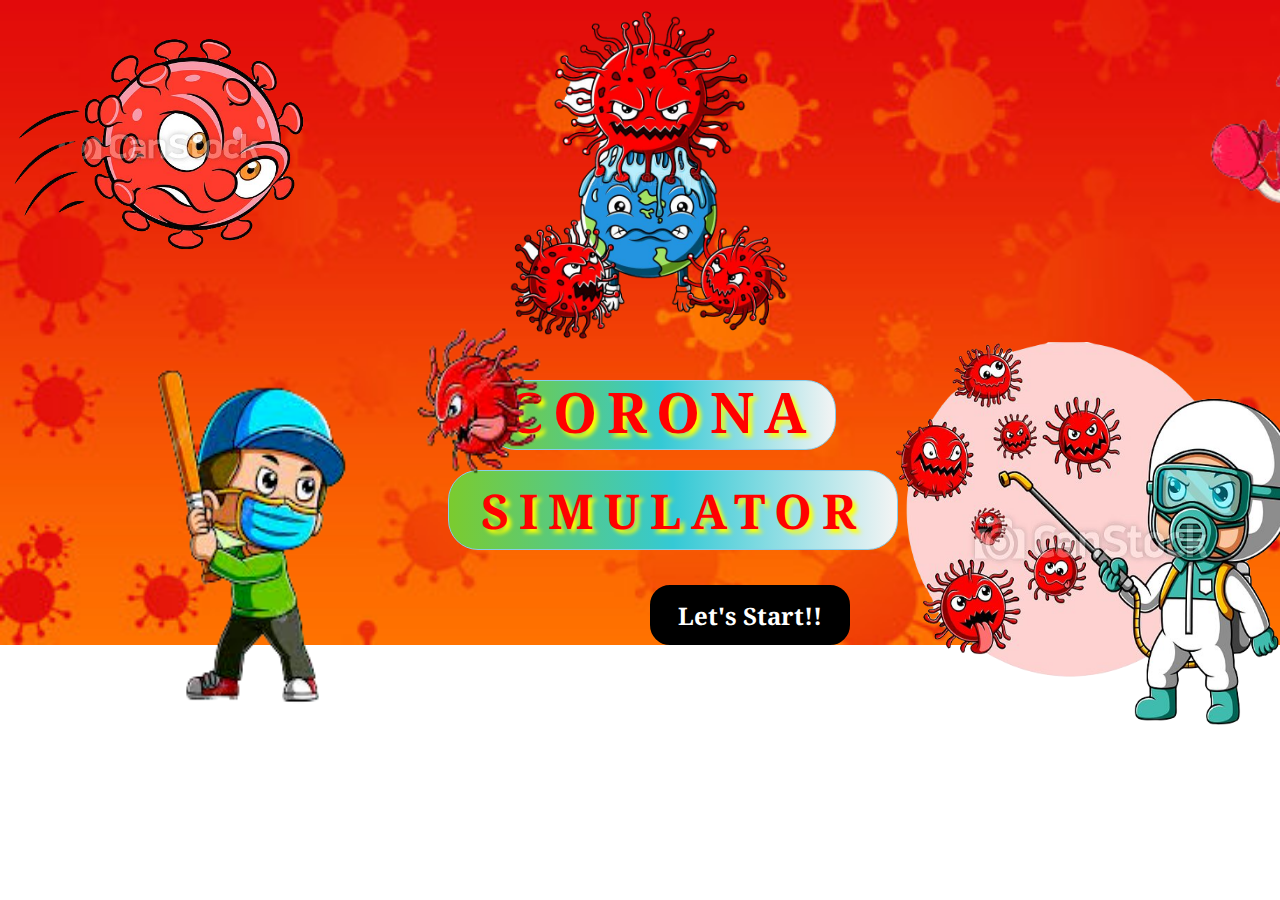
<file: index.html>
<!DOCTYPE html>
<html lang="en">
<head>
    <meta charset="UTF-8">
    <meta http-equiv="X-UA-Compatible" content="IE=edge">
    <meta name="viewport" content="width=device-width, initial-scale=1.0, user-scalable=yes">
    <title>CORONA SIMULATOR</title>
    <link rel="shortcut icon" type="image/png" href="./assets/favicon.png">
    <link rel="stylesheet" href="style.css">
</head>
<body>
    <img id="pic" src="./assets/pic9.png">
    <img id="pic1" src="assets/pic7.png">
    <img id="pic2" src="assets/pic8.png">
    <img id="pic3" src="assets/pic4.png">
    <img id="pic4" src="assets/pic10.png">
    <h1 id="heading1">CORONA</h1>
    <h2 id="heading">SIMULATOR</h2>
    <button class="button1" onmousedown="bleep.play()" onclick="page2()">Let's Start!!</button>
</body>
<script src="app.js"></script>
</html>
</file>
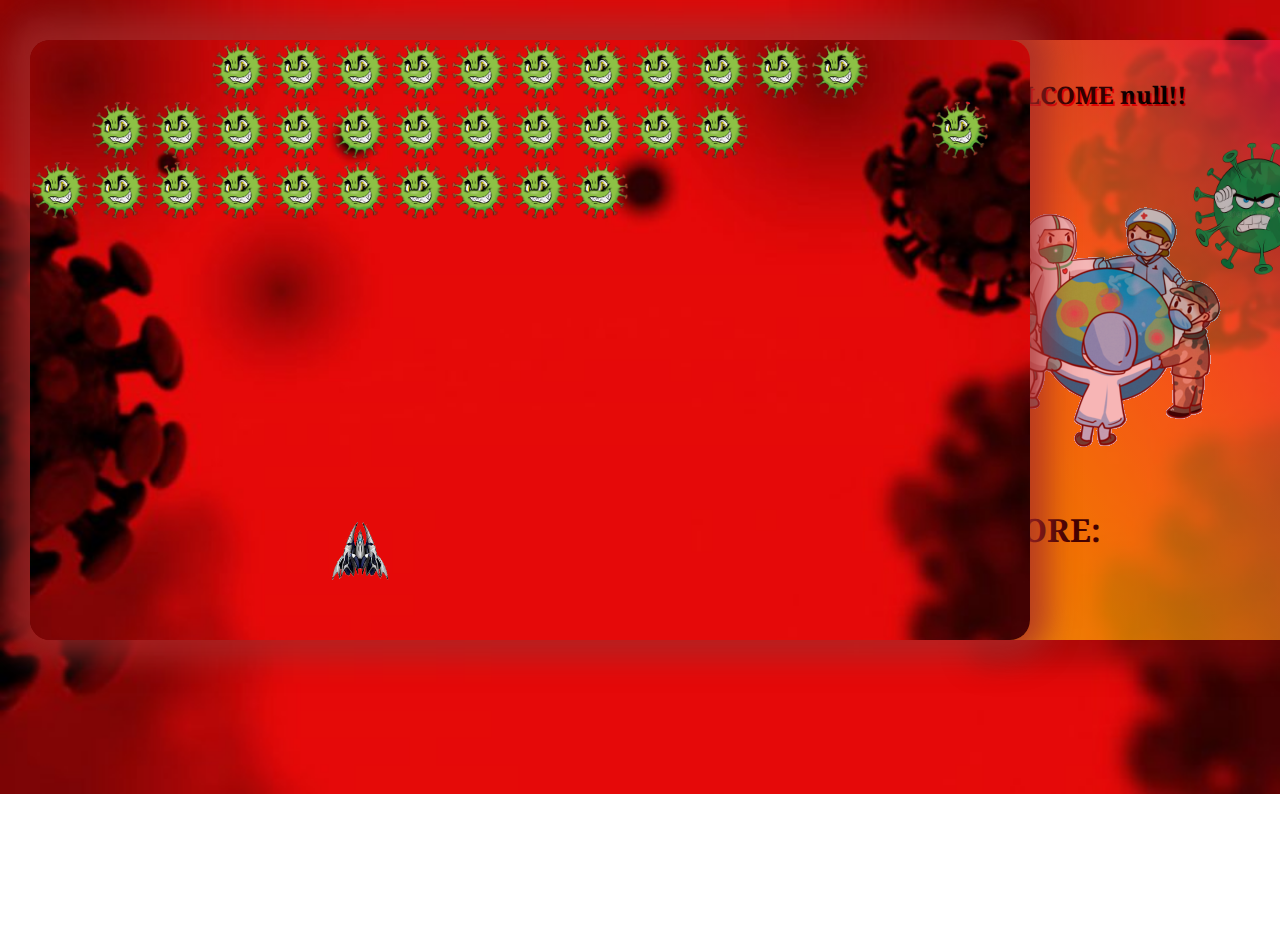
<file: fourth.html>
<!DOCTYPE html>
<html lang="en">
<head>
    <meta charset="UTF-8">
    <meta http-equiv="X-UA-Compatible" content="IE=edge">
    <meta name="viewport" content="width=device-width, initial-scale=1.0, user-scalable=yes">
    <title>CORONA SIMULATOR</title>
    <link rel="shortcut icon" type="image/png" href="./assets/favicon.png">
    <link rel="stylesheet" href="style3.css">
</head>
<body>
    <header id="body">
   <nav id="nav1">
    <h1 id="heading4"></h1>
    <img class="image4" src="assets/sixth.png">
    <img class="pic12" src="assets/pic13.png">
        <h1 class="heading3">SCORE:</h1>
        <h2 id="count"></h2>
    </nav>

    <h2 id="count"></h2>
    <div class="grid"></div>
    <audio id="sound"><source src="./assets/shoot.ogg"/></audio>
    <audio id="sound1"><source src="./assets/lost.wav"/></audio>
    <audio id="sound2"><source src="./assets/won.wav"/></audio>
    
    <script src="app1.js"></script>
</header>
</body>
</html>
</file>
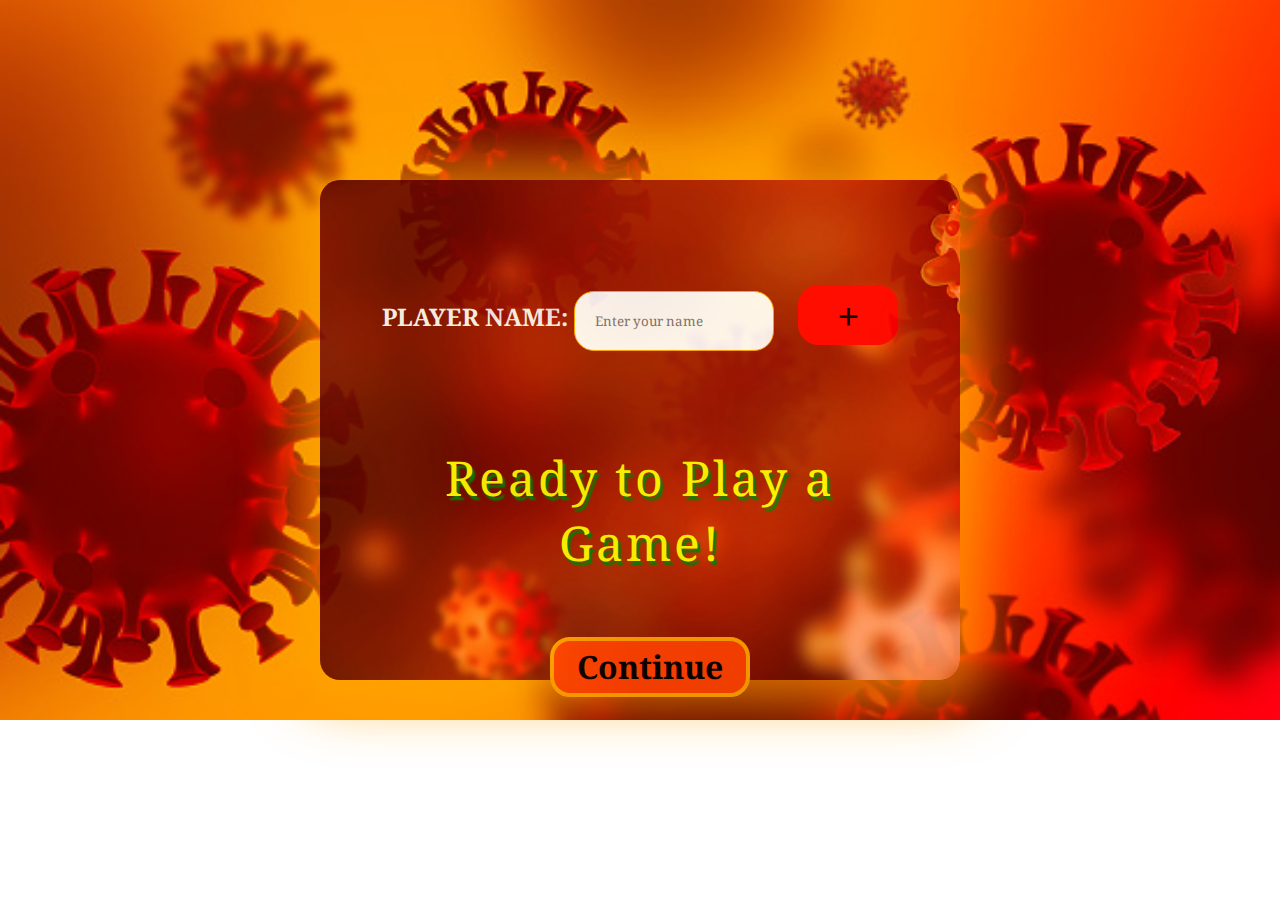
<file: second.html>
<!DOCTYPE html>
<html lang="en">
<head>
    <meta charset="UTF-8">
    <meta http-equiv="X-UA-Compatible" content="IE=edge">
    <meta name="viewport" content="width=device-width, initial-scale=1.0, user-scalable=yes">
    <title>CORONA SIMULATOR</title>
    <link rel="shortcut icon" type="image/png" href="./assets/favicon.png">
    <link rel="stylesheet" href="style1.css">
</head>
<body>
    <div id="div2">
        <div id="div3">
        <label class="label1">PLAYER NAME: </label>
        <input type="text" class="input1" id="input1" placeholder="Enter your name">
        <button class="save"  onmousedown="bleep2.play()" onclick="save()">+</button>
        <br>
        <br><br>
        <p class="para2">Ready to Play a Game!</p><br>
        <button class="button2"  onmousedown="bleep.play()" onclick="page3()">Continue</button>
        </div>
    </div>
</body>
<script src="app.js"></script>
</html>
</file>
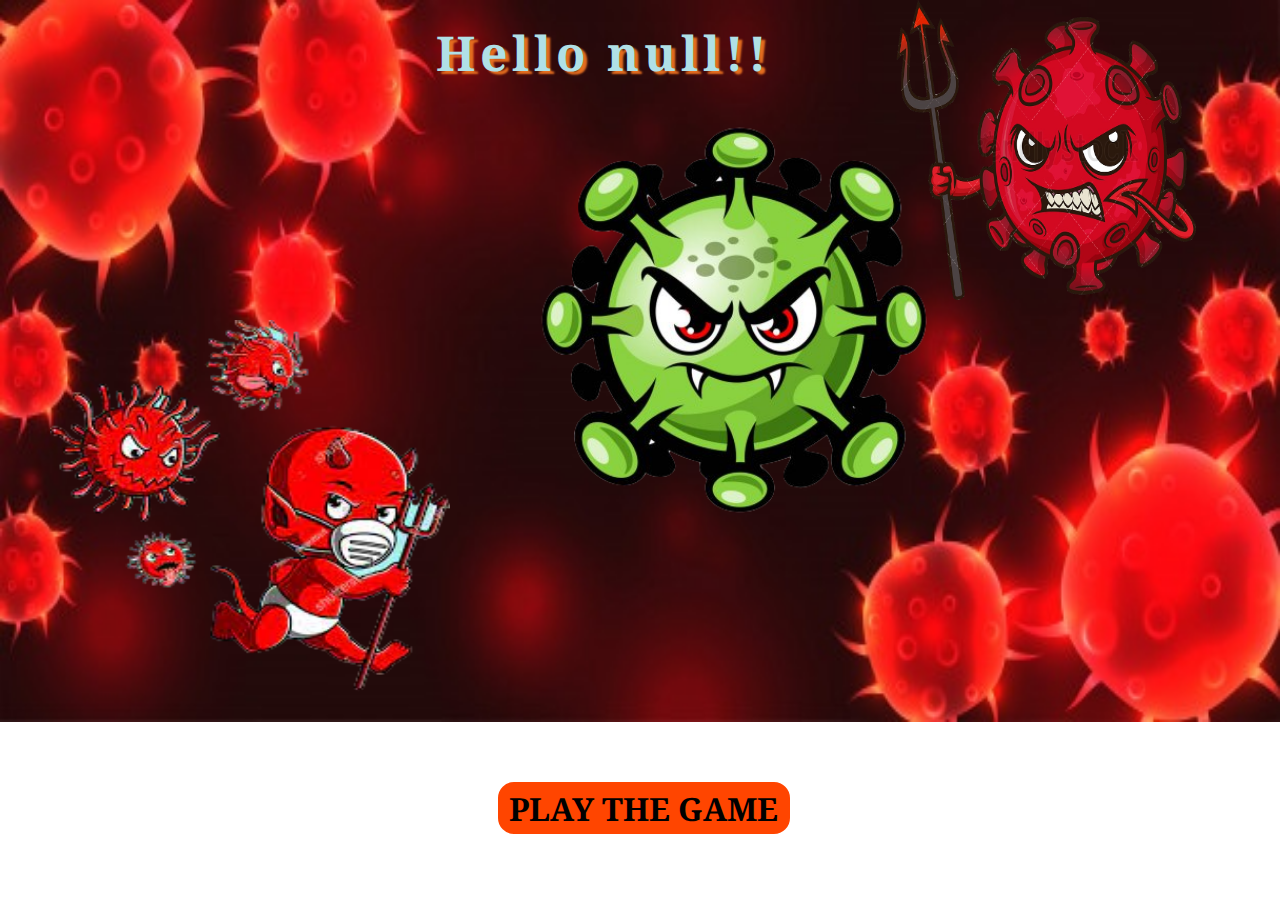
<file: third.html>
<!DOCTYPE html>
<html lang="en">
<head>
    <meta charset="UTF-8">
    <meta http-equiv="X-UA-Compatible" content="IE=edge">
    <meta name="viewport" content="width=device-width, initial-scale=1.0, user-scalable=yes">
    <title>CORONA SIMULATOR</title>
    <link rel="shortcut icon" type="image/png" href="./assets/favicon.png">
    <link rel="stylesheet" href="style2.css">
</head>
<body>
    <h1 class="heading2" id="heading2">Hello</h1>
    <img id="img2" src="./assets/image7.png">
    <img id="img1" src="./assets/image6.png">
    <img id="img3" src="./assets/pic12.png"></img>
    <div id="block">
        <br>
        <h2 id="line1">SELECT DIFFICULTY</h2>
        <br>
        <div id="btndiv"></div>
        <button id="btn"  onmousedown="bleep.play()" onclick="easy()">EASY</button><br><br>
        <button id="btn1"  onmousedown="bleep.play()" onclick="midium()">MIDIUM</button><br><br>
        <button id="btn2"  onmousedown="bleep.play()" onclick="hard()">HARD</button><br><br>
        </div>
    </div>
    <button class="button3"  onmousedown="bleep2.play()" onclick="show_hide()">PLAY THE GAME</button>
</body>
<script src="app.js"></script>
</html>
</file>
<file: style.css>
@import url('https://fonts.googleapis.com/css2?family=Noto+Serif:ital,wght@1,700&display=swap');
*{
    box-sizing: border-box;
    padding: 0;
    margin:0;
    box-sizing: border-box;
    font-family: 'Noto Serif', serif;
}

body{
    background-image: url('./assets/pic6.jpg');
    background-repeat: no-repeat;
    background-size: cover;
    overflow: hidden;
}

#pic{
    position:absolute;
    top:0px;
    left:37%;
    width:350px;
    height:350px;
}
#heading1{
    text-align:center;
    margin-top:380px;
    margin-left:38%;
    letter-spacing:10px;
    font-size:3.5em;
    color:red;
    line-height:60px;
    border:1px solid skyblue;
    border-radius:30px;
    width:350px;
    height:70px;
    background: -moz-linear-gradient(left, rgb(123,203,46) 0%, rgb(52,201,213) 50%, rgb(244,244,244) 100%);
    background: -webkit-linear-gradient(left, rgb(123,203,46) 0%, rgb(52,201,213) 50%, rgb(244,244,244) 100%);
    background: linear-gradient(to right, rgb(123,203,46) 0%, rgb(52,201,213) 50%, rgb(244,244,244) 100%);
  text-shadow: 1px 1px 2px black, 0 0 25px black, 0 0 5px black;
  text-shadow: 4px 4px 4px yellow;
}
#heading{
   text-align: center;
    line-height: 80px;
     letter-spacing:10px;
     margin-left:35%;
     margin-top:20px;
    font-size:3em;
    color: red;
    border:1px solid skyblue;
    border-radius:30px;
    width:450px;
    height:80px;
    background: -moz-linear-gradient(left, rgb(123,203,46) 0%, rgb(52,201,213) 50%, rgb(244,244,244) 100%);
    background: -webkit-linear-gradient(left, rgb(123,203,46) 0%, rgb(52,201,213) 50%, rgb(244,244,244) 100%);
    background: linear-gradient(to right, rgb(123,203,46) 0%, rgb(52,201,213) 50%, rgb(244,244,244) 100%);
    text-shadow: 1px 1px 2px black, 0 0 25px black, 0 0 5px black;
    text-shadow: 4px 4px 4px yellow;
}
#pic1{
    position:absolute;
    top:38%;
    left:70%;
    width:400px;
    height:400px;
}
#pic2{
    position:absolute;
    top:35%;
    left:150px;
    width:400px;
    height:400px;
}
#pic3{
    position:absolute;
    top:0px;
    left:1200px;
    width:300px;
    height:300px;
}
#pic4{
    position:absolute;
    top:0px;
    left:10px;
    width:300px;
    height:300px;
}
.button1{
    width:200px;
    height:60px;
    border-radius:20px;
    margin-top:35px;
    margin-left:650px;
    color:white;
    border:4px solid black;
    background-color: black;
    font-weight: bolder;
    font-size: 1.5em;
    box-shadow: inset 0 0 0 0 red;
    transition:ease-out 1s;
}
.button1:hover{
    box-shadow: inset 300px 0 0 0 red;
}
</file>
<file: style3.css>
@import url('https://fonts.googleapis.com/css2?family=Noto+Serif:ital,wght@1,700&display=swap');
*{
    font-family: "Poppins";
    box-sizing: border-box;
    padding: 0;
    margin:0;
    font-family: 'Noto Serif', serif;
}

body{
    overflow: hidden;
}
#nav1{
    width:400px;
    height:600px;
    border-radius:20px;
    position:relative;
    left:72%;
    top:40px;
    padding:40px;
    padding-left:60px;
     /*background: rgb(196,76,208);*/
    /*background-image: url('./assets/image9.jpg');*/
    /*background-color: orangered;*/
    background-image: linear-gradient(to left bottom, #ee0b49, #fa4f33, #fc7a1b, #f7a100, #ebc512);
    box-shadow: 45px 28px 26px -2px rgba(130,11,11,0.74);
    -webkit-box-shadow: 45px 28px 26px -2px rgba(130,11,11,0.74);
    -moz-box-shadow: 45px 28px 26px -2px rgba(130,11,11,0.74);
    opacity:0.7;
    animation: slide7 0.8s ease-in-out forwards;
}
@keyframes slide7 {
    from {
      top: -100vw;
    }
    to {
      top: 40px;
    }
  }

.image4{
    margin-top:40px;
    margin-left:-30px;
}
#heading4{
    margin-top:-20px;
    font-weight: bolder;
    font-size: 1.5em;
    line-height:70px;
    text-shadow: 2px 2px 0px red;
}
.heading3{
    font-weight:bolder;
    margin-top:-150px;
    line-height:100px;
}
#count{
    line-height: 40px;
}
.grid {
    position:absolute;
    top:40px;
    left:30px;
	width: 1000px;
	height: 600px;
    border-radius: 20px;
	display: flex;
	flex-wrap: wrap;
    background-image: url("./assets/fourth.jpg");
    background-repeat: no-repeat;
    background-size: cover;
   /* background: linear-gradient(90deg, #e91427, #ec2a2c, #f03931, #f34636, #f6513c, #f95b42, #fc6548, #ff6e4e);
    /*background-image: url("https://alltogether.swe.org/wp-content/uploads/2020/09/FeatureImage-Covid-scaled.jpg");
    background-repeat: no-repeat;
    background-size: cover;*/
    box-shadow: -2px -2px 29px 21px rgba(165,42,42,0.75);
-webkit-box-shadow: -2px -2px 29px 21px rgba(165,42,42,0.75);
-moz-box-shadow: -2px -2px 29px 21px rgba(165,42,42,0.75);
    animation: slide8 0.3s ease-in-out forwards;
}
@keyframes slide8 {
    from {
      top: -100vw;
    }
    to {
      top: 40px;
    }
  }

.grid div {
	width: 60px;
	height: 60px;
}

.corona {
	 background-image: url('./assets/carona.png');
    background-size:60px;
}

.shooter {
	background-image: url('./assets/shooter.png');
	background-repeat: no-repeat;
	background-size:60px;
}

.dolo {
	background-image: url('./assets/dolo.png');
	background-repeat: no-repeat;
	background-size:40px;
}

.boom {
	background-image: url('./assets/bang.png');
	background-repeat: no-repeat;
	background-size:60px;
}
.laser2 {
	background-image: url('./assets/dolo.png');
	background-repeat: no-repeat;
	background-size:40px;
}
.pic12{
    width:150px;
    height:150px;
    position: relative;
    top:-340px;
    left:200px;
}
.timeOver{
    
    position:absolute;
    top:40px;
    left:30px;
	width: 1000px;
	height: 600px;
    border-radius: 20px;
    background-image:url("./assets/pic14.png");
    background-repeat: no-repeat;
    background-size: cover;
    box-shadow: 1px 2px 32px 23px rgba(242,16,16,0.75);
-webkit-box-shadow: 1px 2px 32px 23px rgba(242,16,16,0.75);
-moz-box-shadow: 1px 2px 32px 23px rgba(242,16,16,0.75);
    animation: slide9 1.5s ease-in-out forwards;
}
@keyframes slide9 {
    from {
      left: -100vw;
      transform: rotate(90deg);
    }
    to {
      left: 30px;
    }
  }
.photo{
   width:300px;
   height:300px;
   position:relative;
   top:-200px;
}
.timeup{
    font-weight:boler;
    font-size:3.2em;
    letter-spacing:8px;
    margin-left:350px;
    margin-top:130px;
    width:400px;
    color:white;
    text-shadow: 5px 5px 2px red;
}
.photo1{
    width:350px;
    height:350px;
    position:relative;
    left:100px;
    top:100px;
    
}

.home{
    color:white;
    width:200px;
    height:60px;
    position:absolute;
    top:500px;
    left:150px;
    background-color:orangered;
    border-radius: 20px;
    box-shadow: inset 0 0 0 0 green;
    transition:ease-out 1s;
}
.home:hover{
    box-shadow: inset 200px 0 0 0 green;
}
.playagain{
        color:white;
        width:200px;
        height:60px;
        position:relative;
        top:-100px;
        left:-500px;
        background-color:orangered;
        border-radius: 20px;
        box-shadow: inset 0 0 0 0 green;
        transition:ease-out 1s;
    }
.playagain:hover{
    box-shadow: inset 200px 0 0 0 green;
}
.playagain1{
    color:white;
    width:200px;
    height:60px;
    position:absolute;
    top:330px;
    left:380px;
    background-color:orangered;
    border-radius: 20px;
    box-shadow: inset 0 0 0 0 green;
    transition:ease-out 1s;
}
.playagain1:hover{
box-shadow: inset 200px 0 0 0 green;
}


/*win*/

.timeOver1{
    
    position:absolute;
    top:40px;
    left:30px;
	width: 1000px;
	height: 600px;
    border-radius: 20px;
    background-image:url("./assets/pic19.jpg");
    background-repeat: no-repeat;
    background-size: cover;
    animation: slide10 0.3s ease-in-out forwards;
}
@keyframes slide10 {
    from {
      left: -100vw;
      transform: rotate(90deg);
    }
    to {
      left: 30px;
      transform: rotate(0deg);
    }
  }
.photo2{
   width:350px;
   height:300px;
   position:absolute;
   top:300px;
}
.timeup1{
    font-weight:bolder;
    font-size:3.2em;
    letter-spacing:8px;
    margin-left:350px;
    margin-top:150px;
    width:400px;
    color:white;
    text-shadow: 5px 5px 2px red;
}
.photo3{
    width:300px;
    height:400px;
    position:relative;
    left:700px;
    top:-10px;
    
}

.photo4{
    width:200px;
    height:200px;
    position:absolute;
    left:50px;
    top:20px;
    
}

.home1{
    color:white;
    width:200px;
    height:60px;
    position:absolute;;
    top:450px;
    left:380px;
    background-color:orangered;
    border-radius: 20px;
    transition:ease-out 1s;
}
.home1:hover{
    box-shadow: inset 200px 0 0 0 green;
}

.photo5{
 width:400px;
 height:200px;
 position:absolute;
 top:50px;
 left:30%;
}

.photo6{
    width:400px;
    height:200px;
    position:absolute;
    top:50px;
    left:30%;
}

.photo7{
    width:500px;
    height:200px;
    position:absolute;
    top:50px;
    left:30%;
}
</file>
<file: style1.css>
@import url('https://fonts.googleapis.com/css2?family=Noto+Serif:ital,wght@1,700&display=swap');

*{
    box-sizing: border-box;
    padding: 0;
    margin:0;
    font-family: 'Noto Serif', serif;
}
body{
    background-image: url('./assets/image2.jpg');
    background-repeat: no-repeat;
    background-size: cover;
    animation: slide 0.3s ease-in-out forwards;
}
#div2{
    position:absolute;
    top:20%;
    left:25%;
    width:50%;
    height:500px;
    background-image:url("./assets/image1.jpg");
    background-repeat: no-repeat;
    background-size: cover;
    opacity: 0.9;
    text-align:center;
    border-radius: 20px;
    animation: slide 0.3s ease-in-out forwards;
    box-shadow: 1px 1px 53px 24px rgba(255,165,0,0.75);
-webkit-box-shadow: 1px 1px 53px 24px rgba(255,165,0,0.75);
-moz-box-shadow: 1px 1px 53px 24px rgba(255,165,0,0.75);
}
.label1{
    color:whitesmoke;
    font-weight: bolder;
    font-size: 1.5em;
}
.input1{
    width:200px;
    height:60px;
    border:1px solid orange;
    border-radius:20px;
    padding:20px;
}
.save{
    position:relative;
    top:5px;
    width:100px;
    height:60px;
    border-radius:20px;
    margin-top:50px;
    margin-left:20px;
    border:1px solid red;
    background-color: red;
    font-weight: bolder;
    font-size: 2.5em;
    box-shadow: inset 0 0 0 0 orange;
    transition:ease-out 1s;
}
.save:hover{
    box-shadow: inset 200px 0 0 0 orange;
}
#div3{
    padding:50px;
    animation: slide 0.3s ease-in-out forwards;
}
@keyframes slide {
    from {
      left: -100vw;
    }
    to {
      left: 25%;
    }
  }
.heading1{
    margin-top:50px;
    font-size:1.5em;
}
.para2{
    font-size:3em;
    letter-spacing:3px;
    color:yellow;
    margin-top:50px;
    text-shadow: 3px 4px 2px green;
}
.button2{
    width:200px;
    height:60px;
    margin-top:40px;
    border-radius:20px;
    margin-left:20px;
    border:4px solid orange;
    background-color: orangered;
    font-weight: bolder;
    font-size: 2em;
    box-shadow: inset 0 0 0 0 rgb(67, 123, 228);
    transition:ease-out 1s;
}
.button2:hover{
    box-shadow: inset 200px 0 0 0 rgb(67, 123, 228);
}
</file>
<file: style2.css>
@import url('https://fonts.googleapis.com/css2?family=Noto+Serif:ital,wght@1,700&display=swap');

*{
    box-sizing: border-box;
    padding: 0;
    margin:0;
    font-family: 'Noto Serif', serif;
}

body{
    background-image: url('./assets/image3.jpg');
    background-repeat: no-repeat;
    background-size: cover;
    background-size: 100% 722px;
    overflow: hidden;
}

.heading2{
    color:powderblue;
    margin-left:-50px;
    position:absolute;
    top:20px;
    left:38%;
    text-shadow: 4px 3px 2px rgba(231,110,31,0.99);
    letter-spacing:5px;
    font-size: 3em;
    animation: slide2 0.3s ease-in-out forwards;
}
@keyframes slide2 {
    from {
      left: -100vw;
    }
    to {
      left: 38%;
    }
  }
#img1{
    position:absolute;
    top:320px;
    left:50px;
    width:400px;
    height:400px;
    animation: slide3 0.3s ease-in-out forwards;
}
@keyframes slide3 {
    from {
      left: -100vw;
    }
    to {
      left: 50px;
    }
  }
#img2{
    position:relative;
    left:70%;
    top:-100px;
    width:300px;
    height:300px;
    animation: slide4 0.3s ease-in-out forwards;
}
@keyframes slide4 {
    from {
      left: -100vw;
    }
    to {
      left: 70%;
    }
  }
#img3{
    width:400px;
    height:400px;
    position:relative;
    top:120px;
    left:230px;
    border-radius: 25px;
    animation: slide5 0.3s ease-in-out forwards;
}
@keyframes slide5 {
    from {
      left: -100vw;
    }
    to {
      left: 230px;
    }
  }
.button3{
    position:absolute;
    top:82%;
    left:37%;
    width:300px;
    height:60px;
    border-radius:20px;
    margin-top:40px;
    margin-left:20px;
    border:4px solid white;
    background-color: orangered;
    font-weight: bolder;
    font-size: 2em;
    box-shadow: inset 0 0 0 0 peru;
    transition:ease-out 1s;
}
.button3:hover{
    box-shadow: inset 300px 0 0 0 orange;
}
#block{
    display:none;
    border-radius: 20px;
    width:400px;
    height:390px;
    position:absolute;
    top:20%;
    left:35%;
    text-align: center;
    /*background-color: orangered;*/
    opacity:0.9;
    animation: slide6 0.3s ease-in-out forwards;
    background-image: linear-gradient(to left top, #ee0b49, #fa4f33, #fc7a1b, #f7a100, #ebc512);
    box-shadow: -2px -2px 29px 17px rgba(237,18,30,0.75);
-webkit-box-shadow: -2px -2px 29px 17px rgba(237,18,30,0.75);
-moz-box-shadow: -2px -2px 29px 17px rgba(237,18,30,0.75);
}
@keyframes slide6 {
    from {
      left: -100vw;
    }
    to {
      left: 35%;
    }
  }
#btn{
    font-weight: bolder;
    border:2px solid;
    width:200px;
    height:60px;
    background-color: red;
    font-size:1.5em;
    box-shadow: inset 0 0 0 0 goldenrod;
    transition:ease-out 1s;
}
#btn:hover{
    box-shadow: inset 300px 0 0 0 goldenrod;
}
#btn1{
    font-weight: bolder;
    border:2px solid;
    width:200px;
    height:60px;
    font-size:1.5em;
    background-color: red;
    box-shadow: inset 0 0 0 0 goldenrod;
    transition:ease-out 1s;
}
#btn1:hover{
    box-shadow: inset 300px 0 0 0 goldenrod;
}
#btn2{
    font-weight: bolder;
    border:2px solid;
    width:200px;
    height:60px;
    font-size:1.5em;
    background-color: red;
    box-shadow: inset 0 0 0 0 goldenrod;
    transition:ease-out 1s;
}
#btn2:hover{
    box-shadow: inset 300px 0 0 0 goldenrod;
}
#line1{
    letter-spacing:2px;
    font-size: 2em;
   
}
</file>
